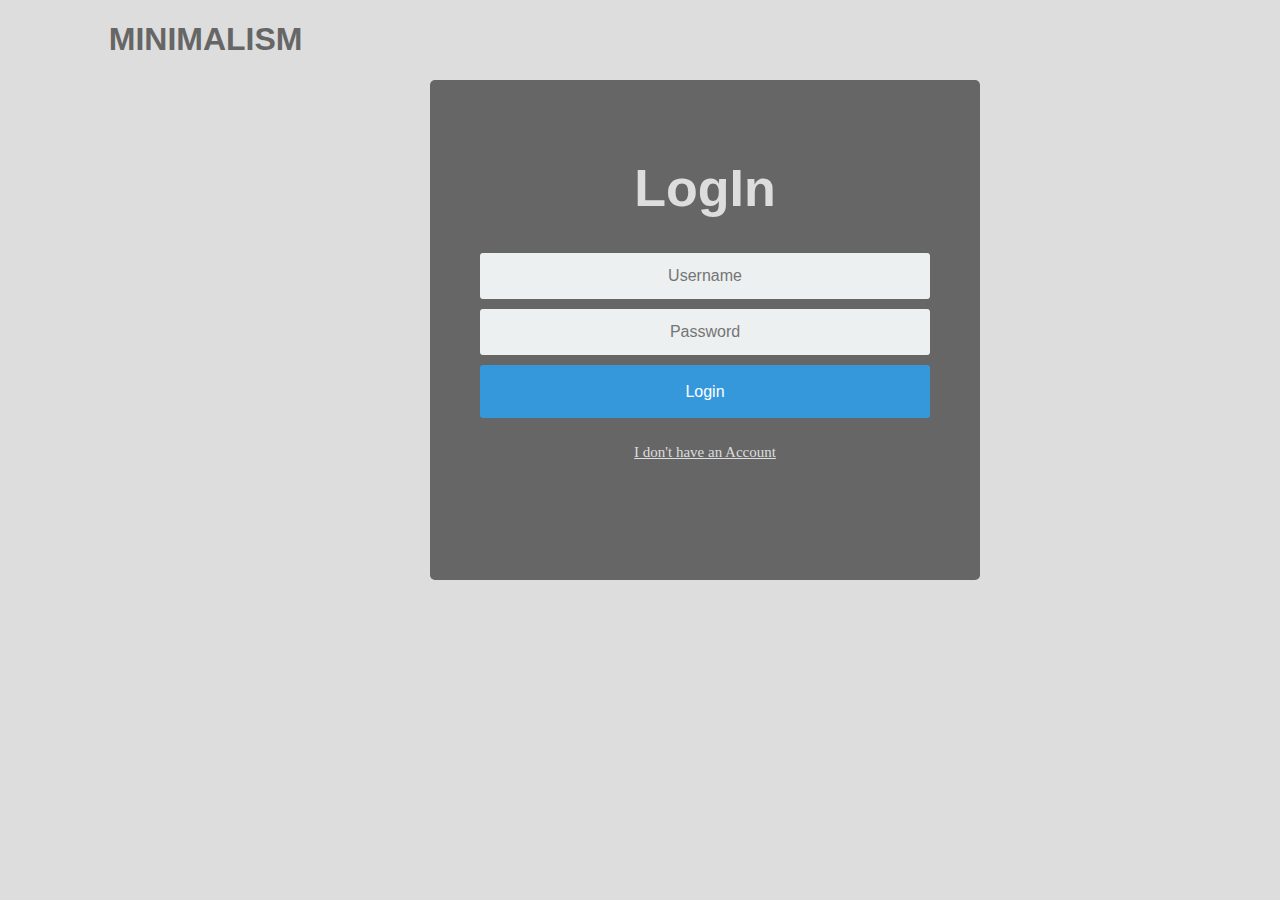
<file: indexx.html/signin.html>
<!DOCTYPE html>
<html lang="en">
<head>
    <meta charset="UTF-8">
    <meta http-equiv="X-UA-Compatible" content="IE=edge">
    <meta name="viewport" content="width=device-width, initial-scale=1.0">
    <link rel="stylesheet" href="../style.css/signin.css">
    <link href="https://fonts.cdnfonts.com/css/nearo-rounded" rel="stylesheet">
    <link rel="stylesheet" href="https://cdnjs.cloudflare.com/ajax/libs/font-awesome/6.5.1/css/all.min.css" integrity="sha512-DTOQO9RWCH3ppGqcWaEA1BIZOC6xxalwEsw9c2QQeAIftl+Vegovlnee1c9QX4TctnWMn13TZye+giMm8e2LwA==" crossorigin="anonymous" referrerpolicy="no-referrer" />
    <title>Sign In</title>
</head>
<body>
    <header>
        <div class="left-header">
            <h1>MINIMALISM</h1>
        </div>
        <div class="right-header">
            <i class="fa-regular fa-user"></i>
            <i class="fa-solid fa-globe"></i>
            <i class="fa-solid fa-magnifying-glass"></i>
        </div>
    </header>

    <div class="container">
        <h1>LogIn</h1>
    <form action="#" method="POST">
        <input type="text" placeholder="Username" class="field">
        <input type="password" placeholder="Password" class="field">
        <input type="submit" value="Login" class="btn">
    </form>
    <div class="pass-link">
        <a href="signup.html">I don't have an Account</a>
    </div>	
</div>
    
</body>
</html>
</file>
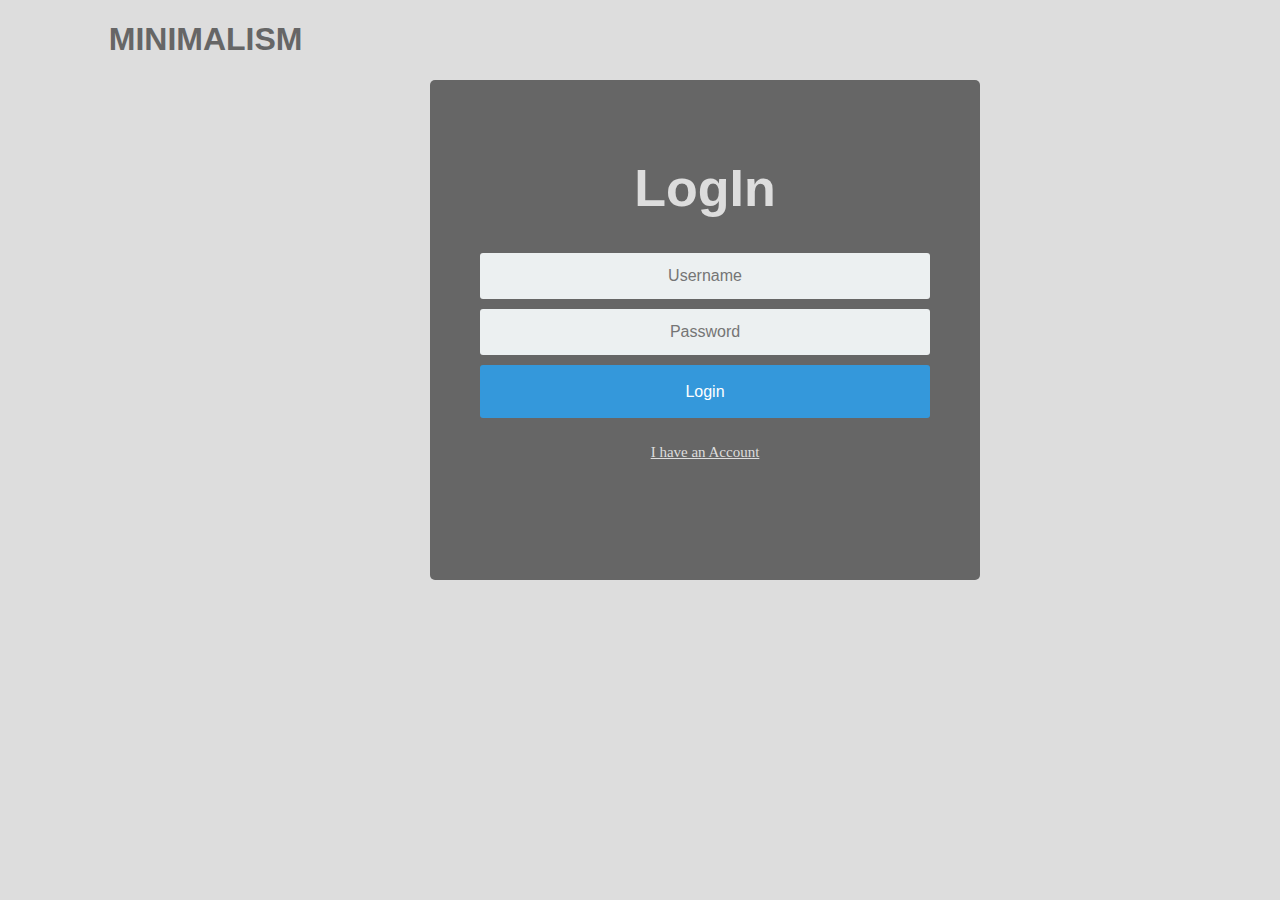
<file: indexx.html/signup.html>
<!DOCTYPE html>
<html lang="en">
<head>
    <meta charset="UTF-8">
    <meta http-equiv="X-UA-Compatible" content="IE=edge">
    <meta name="viewport" content="width=device-width, initial-scale=1.0">
    <link rel="stylesheet" href="../style.css/signup.css">
    <link href="https://fonts.cdnfonts.com/css/nearo-rounded" rel="stylesheet">
    <link rel="stylesheet" href="https://cdnjs.cloudflare.com/ajax/libs/font-awesome/6.5.1/css/all.min.css" integrity="sha512-DTOQO9RWCH3ppGqcWaEA1BIZOC6xxalwEsw9c2QQeAIftl+Vegovlnee1c9QX4TctnWMn13TZye+giMm8e2LwA==" crossorigin="anonymous" referrerpolicy="no-referrer" />
    <title>Sign Up</title>
</head>
<body>
    <header>
        <div class="left-header">
            <h1>MINIMALISM</h1>
        </div>
        <div class="right-header">
            <i class="fa-regular fa-user"></i>
            <i class="fa-solid fa-globe"></i>
            <i class="fa-solid fa-magnifying-glass"></i>
        </div>
    </header>

    <div class="container">
        <h1>LogIn</h1>
    <form action="#" method="POST">
        <input type="text" placeholder="Username" class="field">
        <input type="password" placeholder="Password" class="field">
        <input type="submit" value="Login" class="btn">
    </form>
    <div class="pass-link">
        <a href="signin.html">I have an Account</a>
    </div>	
</div>
    
</body>
</html>
</file>
<file: style.css/signin.css>
@import url('https://fonts.cdnfonts.com/css/nearo-rounded');
@import url('https://fonts.cdnfonts.com/css/minimal');
@import url('https://fonts.cdnfonts.com/css/maria-2');
@import url('https://fonts.cdnfonts.com/css/elronet-monospace');
* {
    box-sizing: border-box;
}

body {
    margin: 0;
    padding: 0;
    background-color:#dddddd;
}

header {
    max-width: 100%;
    margin: 0 auto;
    background-color: #dddddd;
    height:80px;
    width: 100%;
    display: flex;
    top: -1px;
    z-index: 101;
}

.left-header {
    max-width: 100%;
    margin: 0 auto;
    align-items: center;
    padding-left: 20px;
}

.left-header > h1 {
    color: #666666;
    font-family: 'Nearo Rounded', sans-serif
}

.right-header {
    max-width: 100%;
    margin: 0 auto;
    margin-left: 800px;
    padding-top: 25px;
    gap: 20px;
}

.right-header > i {
    color: #666666;
    font-size: 25px;
}

.right-header > i:hover {
    color: rgb(0, 0, 0);
}

.container{
    padding-top: 100px; 
    margin-left: 430px;
    padding: 10px;
    width: 550px;
    height: 500px;
    background-color: #666666;
    border-radius: 5px;
}
 .container > h1{
    color: #777;
    font-size: 52px;
    margin: 28px auto;
    margin-bottom: 20px;
    text-align: center;
    padding-top: 40px;
    color: #dddddd;
    font-family: 'ElroNet Monospace', sans-serif;   
}
form{
    padding: 15px;
    text-align: center;
}

input{
    padding: 12px 0;
    margin-bottom: 10px;
    border-radius: 3px;
    border: 2px solid transparent;
    text-align: center;
    width: 90%;
    font-size: 16px;
    transition: border .2s, background-color .2s;
}
form .field{
    background-color: #ECF0F1;
}
form .field:focus {
    border: 2px solid #3498DB;
}
form .btn{
    background-color: #3498DB;
    color: #fff;
    line-height: 25px;
    cursor: pointer;
}
form .btn:hover,
form .btn:active {
    background-color: #1F78B4;
    border: 2px solid #1F78B4;
}
.pass-link{
    text-align: center;
}
.pass-link a:link,
.pass-link a:visited{
    font-size: 15px;
    color: #dddddd;
}
</file>
<file: style.css/signup.css>
@import url('https://fonts.cdnfonts.com/css/nearo-rounded');
@import url('https://fonts.cdnfonts.com/css/minimal');
@import url('https://fonts.cdnfonts.com/css/maria-2');
@import url('https://fonts.cdnfonts.com/css/elronet-monospace');
* {
    box-sizing: border-box;
}

body {
    margin: 0;
    padding: 0;
    background-color:#dddddd;
}

header {
    max-width: 100%;
    margin: 0 auto;
    background-color: #dddddd;
    height:80px;
    width: 100%;
    display: flex;
    top: -1px;
    z-index: 101;
}

.left-header {
    max-width: 100%;
    margin: 0 auto;
    align-items: center;
    padding-left: 20px;
}

.left-header > h1 {
    color: #666666;
    font-family: 'Nearo Rounded', sans-serif
}

.right-header {
    max-width: 100%;
    margin: 0 auto;
    margin-left: 800px;
    padding-top: 25px;
    gap: 20px;
}

.right-header > i {
    color: #666666;
    font-size: 25px;
}

.right-header > i:hover {
    color: rgb(0, 0, 0);
}

.container{
    padding-top: 100px; 
    margin-left: 430px;
    padding: 10px;
    width: 550px;
    height: 500px;
    background-color: #666666;
    border-radius: 5px;
}
 .container > h1{
    color: #777;
    font-size: 52px;
    margin: 28px auto;
    margin-bottom: 20px;
    text-align: center;
    padding-top: 40px;
    color: #dddddd;
    font-family: 'ElroNet Monospace', sans-serif;   
}
form{
    padding: 15px;
    text-align: center;
}

input{
    padding: 12px 0;
    margin-bottom: 10px;
    border-radius: 3px;
    border: 2px solid transparent;
    text-align: center;
    width: 90%;
    font-size: 16px;
    transition: border .2s, background-color .2s;
}
form .field{
    background-color: #ECF0F1;
}
form .field:focus {
    border: 2px solid #3498DB;
}
form .btn{
    background-color: #3498DB;
    color: #fff;
    line-height: 25px;
    cursor: pointer;
}
form .btn:hover,
form .btn:active {
    background-color: #1F78B4;
    border: 2px solid #1F78B4;
}
.pass-link{
    text-align: center;
}
.pass-link a:link,
.pass-link a:visited{
    font-size: 15px;
    color: #dddddd;
}
</file>
